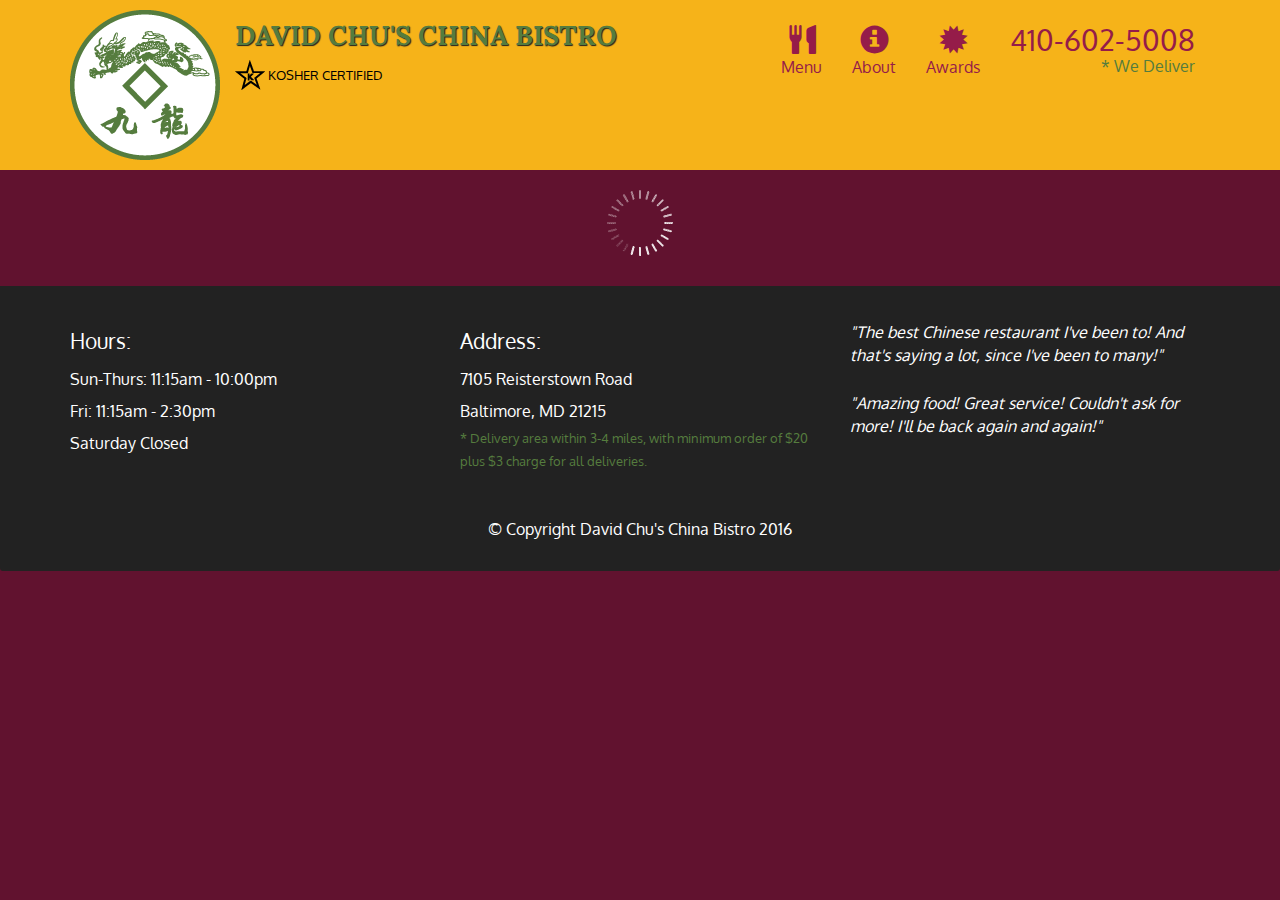
<file: module5_solution/index.html>
<!doctype html>
<html lang="en">
  <head>
    <meta charset="utf-8">
    <meta http-equiv="X-UA-Compatible" content="IE=edge">
    <meta name="viewport" content="width=device-width, initial-scale=1">
    <title>David Chu's China Bistro</title>
    <link rel="stylesheet" href="css/bootstrap.min.css">
    <link rel="stylesheet" href="css/styles.css">
    <link href='https://fonts.googleapis.com/css?family=Oxygen:400,300,700' rel='stylesheet' type='text/css'>
    <link href='https://fonts.googleapis.com/css?family=Lora' rel='stylesheet' type='text/css'>
  </head>
<body>
  <header>
    <nav id="header-nav" class="navbar navbar-default">
      <div class="container">
        <div class="navbar-header">
          <a href="index.html" class="pull-left visible-md visible-lg">
            <div id="logo-img" alt="Logo image"></div>
          </a>

          <div class="navbar-brand">
            <a href="index.html"><h1>David Chu's China Bistro</h1></a>
            <p>
              <img src="images/star-k-logo.png" alt="Kosher certification">
              <span>Kosher Certified</span>
            </p>
          </div>

          <button id="navbarToggle" type="button" class="navbar-toggle collapsed" data-toggle="collapse" data-target="#collapsable-nav" aria-expanded="false">
            <span class="sr-only">Toggle navigation</span>
            <span class="icon-bar"></span>
            <span class="icon-bar"></span>
            <span class="icon-bar"></span>
          </button>
        </div>
        
        <div id="collapsable-nav" class="collapse navbar-collapse">
           <ul id="nav-list" class="nav navbar-nav navbar-right">
            <li id="navHomeButton" class="visible-xs active">
              <a href="index.html">
                <span class="glyphicon glyphicon-home"></span> Home</a>
            </li>
            <li id="navMenuButton">
              <a href="#" onclick="$dc.loadMenuCategories();">
                <span class="glyphicon glyphicon-cutlery"></span><br class="hidden-xs"> Menu</a>
            </li>
            <li>
              <a href="#">
                <span class="glyphicon glyphicon-info-sign"></span><br class="hidden-xs"> About</a>
            </li>
            <li>
              <a href="#">
                <span class="glyphicon glyphicon-certificate"></span><br class="hidden-xs"> Awards</a>
            </li>
            <li id="phone" class="hidden-xs">
              <a href="tel:410-602-5008">
                <span>410-602-5008</span></a><div>* We Deliver</div>
            </li>
          </ul><!-- #nav-list -->
        </div><!-- .collapse .navbar-collapse -->
      </div><!-- .container -->
    </nav><!-- #header-nav -->
  </header>

  <div id="call-btn" class="visible-xs">
    <a class="btn" href="tel:410-602-5008">
    <span class="glyphicon glyphicon-earphone"></span>
    410-602-5008
    </a>
  </div>
  <div id="xs-deliver" class="text-center visible-xs">* We Deliver</div>

  <div id="main-content" class="container"></div>

  <footer class="panel-footer">
    <div class="container">
      <div class="row">
        <section id="hours" class="col-sm-4">
          <span>Hours:</span><br>
          Sun-Thurs: 11:15am - 10:00pm<br>
          Fri: 11:15am - 2:30pm<br>
          Saturday Closed
          <hr class="visible-xs">
        </section>
        <section id="address" class="col-sm-4">
          <span>Address:</span><br>
          7105 Reisterstown Road<br>
          Baltimore, MD 21215
          <p>* Delivery area within 3-4 miles, with minimum order of $20 plus $3 charge for all deliveries.</p>
          <hr class="visible-xs">
        </section>
        <section id="testimonials" class="col-sm-4">
          <p>"The best Chinese restaurant I've been to! And that's saying a lot, since I've been to many!"</p>
          <p>"Amazing food! Great service! Couldn't ask for more! I'll be back again and again!"</p>
        </section>
      </div>
      <div class="text-center">&copy; Copyright David Chu's China Bistro 2016</div>
    </div>
  </footer>

  <!-- jQuery (Bootstrap JS plugins depend on it) -->
  <script src="js/jquery-2.1.4.min.js"></script>
  <script src="js/bootstrap.min.js"></script>
  <script src="js/ajax-utils.js"></script>
  <script src="js/script.js"></script>
</body>
</html>
</file>
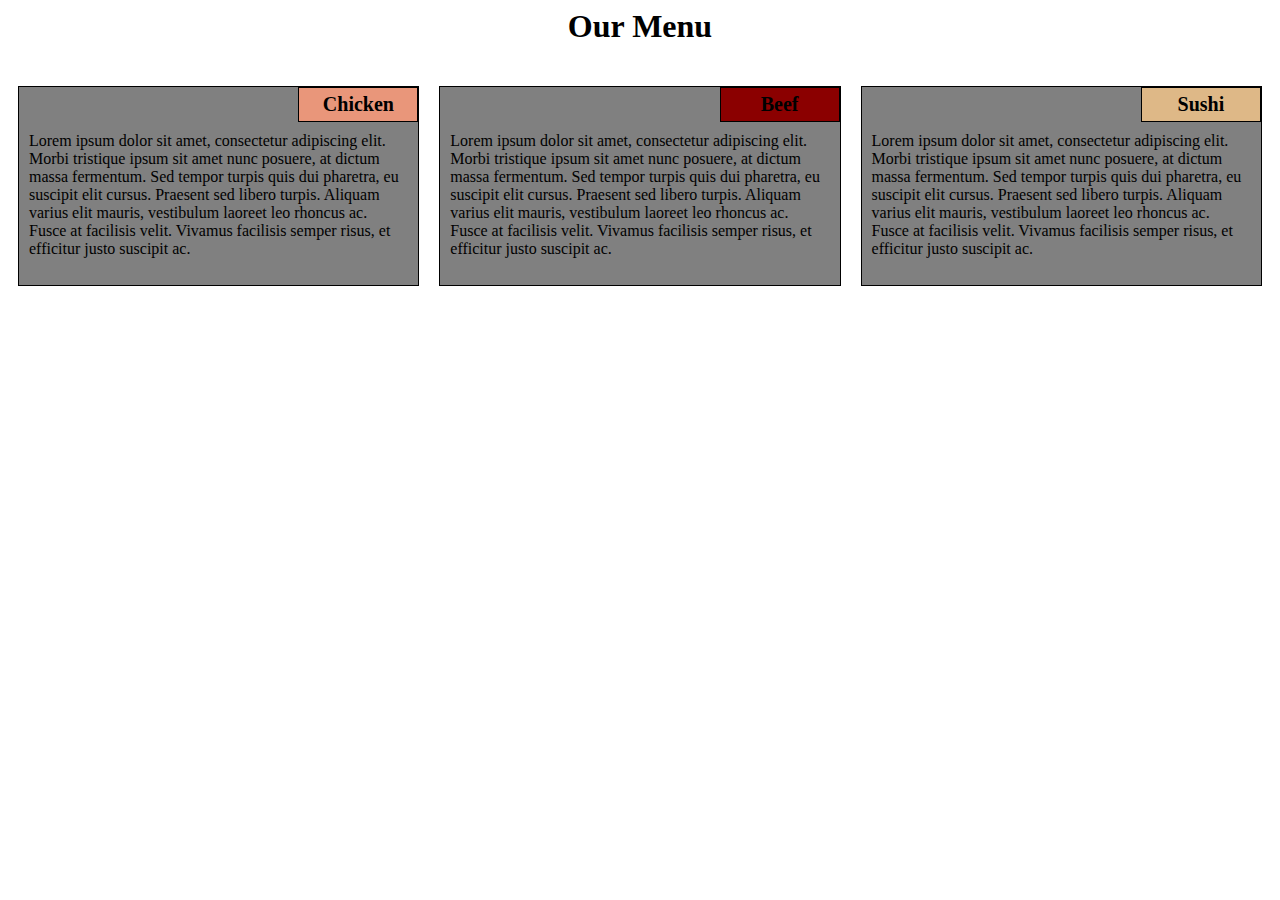
<file: module_2_sol/index.html>
<html>
    <head>
        <meta charset="UTF-8" name="viewport" content="width=device-width, initial-scale=1.0">
        <title>Module 2 Solution</title>
        <link rel="stylesheet" type="text/css" href="css/stylesheet.css">
    </head>
    <body>
        <h1>Our Menu</h1>
        <div class="row">
            <div class="container col-lg-4 col-md-6 col-sm-12">
                <section>
                    <div id="chicken">Chicken</div>
                    <p>Lorem ipsum dolor sit amet, consectetur adipiscing elit. Morbi tristique ipsum sit amet nunc posuere, at dictum massa fermentum. Sed tempor turpis quis dui pharetra, eu suscipit elit cursus. Praesent sed libero turpis. Aliquam varius elit mauris, vestibulum laoreet leo rhoncus ac. Fusce at facilisis velit. Vivamus facilisis semper risus, et efficitur justo suscipit ac.</p>
                </section>

            </div>
            <div class="container col-lg-4 col-md-6 col-sm-12">
                <section>
                    <div id="beef">Beef</div>
                    <p>Lorem ipsum dolor sit amet, consectetur adipiscing elit. Morbi tristique ipsum sit amet nunc posuere, at dictum massa fermentum. Sed tempor turpis quis dui pharetra, eu suscipit elit cursus. Praesent sed libero turpis. Aliquam varius elit mauris, vestibulum laoreet leo rhoncus ac. Fusce at facilisis velit. Vivamus facilisis semper risus, et efficitur justo suscipit ac.</p>
                </section>

            </div>
            <div class="container col-lg-4 col-md-6 col-sm-12">
                <section>
                    <div id="sushi">Sushi</div>
                    <p>Lorem ipsum dolor sit amet, consectetur adipiscing elit. Morbi tristique ipsum sit amet nunc posuere, at dictum massa fermentum. Sed tempor turpis quis dui pharetra, eu suscipit elit cursus. Praesent sed libero turpis. Aliquam varius elit mauris, vestibulum laoreet leo rhoncus ac. Fusce at facilisis velit. Vivamus facilisis semper risus, et efficitur justo suscipit ac.</p>
                </section>

            </div>
        </div>
    </body>
</html>
</file>
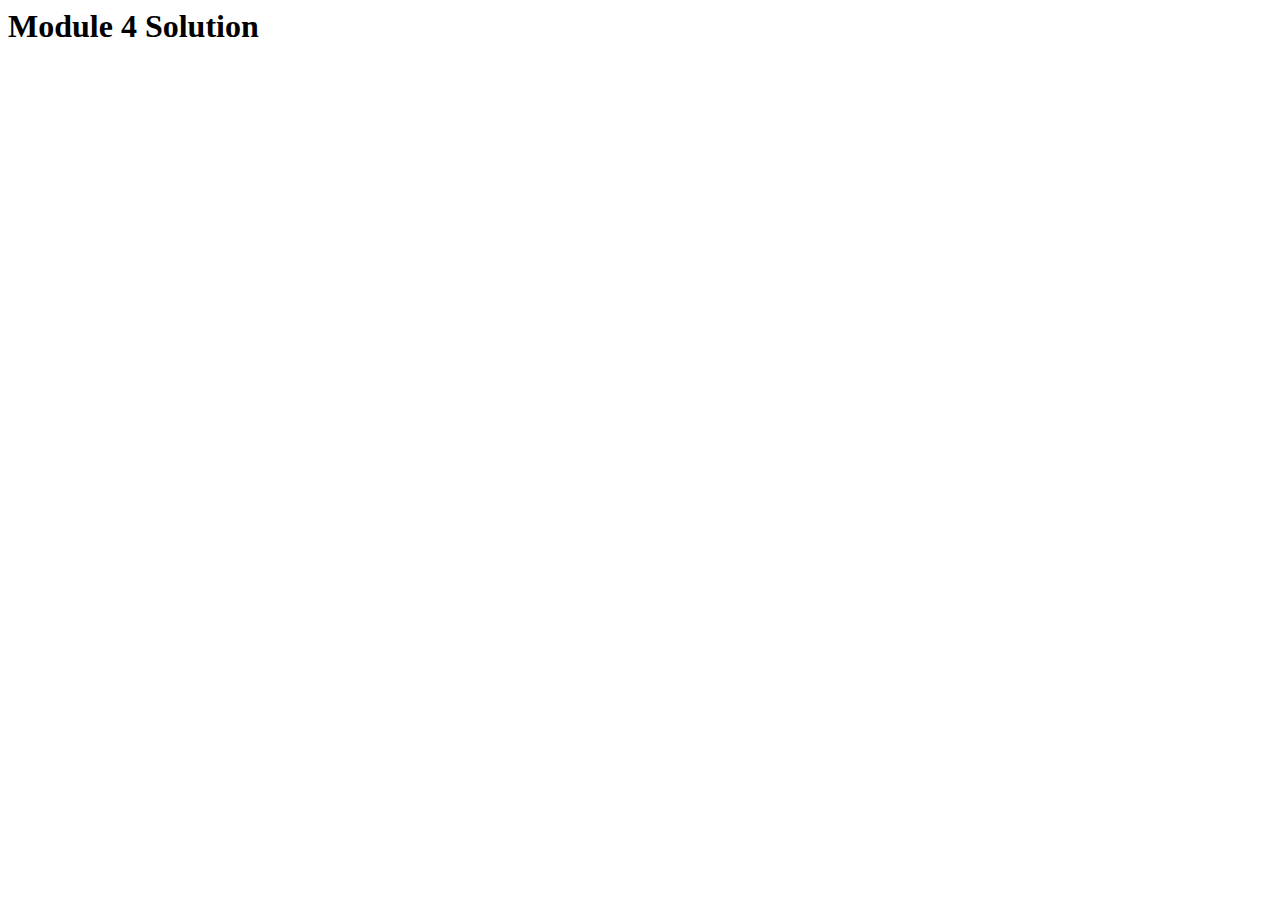
<file: module_4_sol/index.html>
<html>
    <head>
        <title>MOdule 4 Assgiment</title>
        <meta charset="UTF-8">
        <script src="SpeakHello.js"></script>
        <script src="SpeakGoodBye.js"></script>
        <script src="scrpit.js"></script>

    </head>
    <body>
        <h1>Module 4 Solution</h1>
    </body>

</html>
</file>
<file: module5_solution/css/styles.css>
body {
  font-size: 16px;
  color: #fff;
  background-color: #61122f;
  font-family: 'Oxygen', sans-serif;
}

/** HEADER **/
#header-nav {
  background-color: #f6b319;
  border-radius: 0;
  border: 0;
}

#logo-img {
  background: url('../images/restaurant-logo_large.png') no-repeat;
  width: 150px;
  height: 150px;
  margin: 10px 15px 10px 0;
}

.navbar-brand {
  padding-top: 25px;
}
.navbar-brand h1 { /* Restaurant name */
  font-family: 'Lora', serif;
  color: #557c3e;
  font-size: 1.5em;
  text-transform: uppercase;
  font-weight: bold;
  text-shadow: 1px 1px 1px #222;
  margin-top: 0;
  margin-bottom: 0;
  line-height: .75;
}
.navbar-brand a:hover, .navbar-brand a:focus {
  text-decoration: none;
}
.navbar-brand p { /* Kosher cert */
  color: #000;
  text-transform: uppercase;
  font-size: .7em;
  margin-top: 15px;
}
.navbar-brand p span { /* Star-K */
  vertical-align: middle;
}

#nav-list {
  margin-top: 10px;
}
#nav-list a {
  color: #951C49;
  text-align: center;
}
#nav-list a:hover {
  background: #E7E7E7;
}
#nav-list a span {
  font-size: 1.8em;
}

#phone {
  margin-top: 5px;
}
#phone a { /* Phone number */
  text-align: right;
  padding-bottom: 0;
}
#phone div { /* We Deliver */
  color: #557c3e;
  text-align: right;
  padding-right: 15px;
}

.navbar-header button.navbar-toggle, .navbar-header .icon-bar {
  border: 1px solid #61122f;
}
.navbar-header button.navbar-toggle {
  clear: both;
  margin-top: -30px;
}
/* END HEADER */

/* FOOTER */
.panel-footer {
  margin-top: 30px;
  padding-top: 35px;
  padding-bottom: 30px;
  background-color: #222;
  border-top: 0;
}
.panel-footer div.row {
  margin-bottom: 35px;
}
#hours, #address {
  line-height: 2;
}
#hours > span, #address > span {
  font-size: 1.3em;
}
#address p {
  color: #557c3e;
  font-size: .8em;
  line-height: 1.8;
}
#testimonials {
  font-style: italic;
}
#testimonials p:nth-child(2) {
  margin-top: 25px;
}
/* END FOOTER */



/* HOME PAGE */
.container .jumbotron {
  box-shadow: 0 0 50px #3F0C1F;
  border: 2px solid #3F0C1F;
}

#menu-tile, #specials-tile, #map-tile {
  height: 250px;
  width: 100%;
  margin-bottom: 15px;
  position: relative;
  border: 2px solid #3F0C1F;
  overflow: hidden;
}
#menu-tile:hover, #specials-tile:hover, #map-tile:hover {
  box-shadow: 0 1px 5px 1px #cccccc;
}
#menu-tile {
  background: url('../images/menu-tile.jpg') no-repeat;
  background-position: center;
}
#specials-tile {
  background: url('../images/specials-tile.jpg') no-repeat;
  background-position: center;
}
#menu-tile span, #specials-tile span, #map-tile span {
  position: absolute;
  bottom: 0;
  right: 0;
  width: 100%;
  text-align: center;
  font-size: 1.6em;
  text-transform: uppercase;
  background-color: #000;
  color: #fff;
  opacity: .8;
}
/* END HOME PAGE */

/* MENU CATEGORIES PAGE */
.category-tile { 
  position: relative;
  border: 2px solid #3F0C1F;
  overflow: hidden;
  width: 200px;
  height: 200px;
  margin: 0 auto 15px;
}
.category-tile span {
  position: absolute;
  bottom: 0;
  right: 0;
  width: 100%;
  text-align: center;
  font-size: 1.2em;
  text-transform: uppercase;
  background-color: #000;
  color: #fff;
  opacity: .8;
}
.category-tile:hover {
  box-shadow: 0 1px 5px 1px #cccccc;
}

#menu-categories-title + div {
  margin-bottom: 50px;
}
/* END MENU CATEGORIES PAGE */

/* SINGLE CATEGORY PAGE */
.menu-item-tile {
  margin-bottom: 25px;
}
.menu-item-tile hr {
  width: 80%;
}
.menu-item-tile .menu-item-price {
  font-size: 1.1em;
  text-align: right;
  margin-top: -15px;
  margin-right: -15px;
}
.menu-item-tile .menu-item-price span {
  font-size: .6em;
}
.menu-item-photo {
  position: relative;
  border: 2px solid #3F0C1F; 
  overflow: hidden;
  padding: 0;
  margin-right: -15px;
  margin-left: auto;
  margin-bottom: 20px;
  max-width: 250px;
}
.menu-item-photo div {
  position: absolute;
  bottom: 0;
  right: 0;
  width: 80px;
  background-color: #557c3e;
  text-align: center;
}
.menu-item-description {
  padding-right: 30px;
}
h3.menu-item-title {
  margin: 0 0 10px;
}
.menu-item-details {
  font-size: .9em;
  font-style: italic;
}
/* END SINGLE CATEGORY PAGE */


/********** Large devices only **********/
@media (min-width: 1200px) {
  .container .jumbotron {
    background: url('../images/jumbotron_1200.jpg') no-repeat;
    height: 675px;
  }
}

/********** Medium devices only **********/
@media (min-width: 992px) and (max-width: 1199px) {
  /* Header */
  #logo-img {
    background: url('../images/restaurant-logo_medium.png') no-repeat;
    width: 100px;
    height: 100px;
    margin: 5px 5px 5px 0;
  }
  /* End Header */

  /* Home Page */
  .container .jumbotron {
    background: url('../images/jumbotron_992.jpg') no-repeat;
    height: 558px;
  }
  /* End Home Page */
}

/********** Small devices only **********/
@media (min-width: 768px) and (max-width: 991px) {
  /* Home Page */
  .container .jumbotron {
    background: url('../images/jumbotron_768.jpg') no-repeat;
    height: 432px;
  }
  /* End Home Page */
}

/********** Extra small devices only **********/
@media (max-width: 767px) {
  /* Header */
  .navbar-brand {
    padding-top: 10px;
    height: 80px;
  }
  .navbar-brand h1 { /* Restaurant name */
    padding-top: 10px;
    font-size: 5vw; /* 1vw = 1% of viewport width */
  }
  .navbar-brand p { /* Kosher cert */
    font-size: .6em;
    margin-top: 12px;
  }
  .navbar-brand p img { /* Star-K */
    height: 20px;
  }

  #collapsable-nav a { /* Collapsed nav menu text */
    font-size: 1.2em;
  }
  #collapsable-nav a span { /* Collapsed nav menu glyph */
    font-size: 1em;
    margin-right: 5px;
  }

  #call-btn > a {
    font-size: 1.5em;
    display: block;
    margin: 0 20px;
    padding: 10px;
    border: 2px solid #fff;
    background-color: #f6b319;
    color: #951c49;
  }
  #xs-deliver {
    margin-top: 5px;
    font-size: .7em;
    letter-spacing: .1em;
    text-transform: uppercase;
  }
  /* End Header */

  /* Footer */
  .panel-footer section {
    margin-bottom: 30px;
    text-align: center;
  }
  .panel-footer section:nth-child(3) {
    margin-bottom: 0; /* margin already exists on the whole row */
  }
  .panel-footer section hr {
    width: 50%;
  }
  /* End Footer */

  /* Home Page */
  .container .jumbotron {
    margin-top: 30px;
    padding: 0;
  }
  #menu-tile, #specials-tile {
    width: 360px;
    margin: 0 auto 15px;
  }

  .menu-item-photo {
    margin-right: auto;
  }
  .menu-item-tile .menu-item-price {
    text-align: center;
  }
  .menu-item-description {
    text-align: center;;
  }
}


/********** Super extra small devices Only :-) (e.g., iPhone 4) **********/
@media (max-width: 479px) {
  /* Header */
  .navbar-brand h1 { /* Restaurant name */
    padding-top: 5px;
    font-size: 6vw;
  }
  /* End Header */
  
  /* Home page */
  #menu-tile, #specials-tile {
    width: 280px;
    margin: 0 auto 15px;
  }

  .col-xxs-12 {
    position: relative;
    min-height: 1px;
    padding-right: 15px;
    padding-left: 15px;
    float: left;
    width: 100%;
  }
}
</file>
<file: module_2_sol/css/stylesheet.css>
*{
    box-sizing: border-box;
}
h1{
    font-family: Cambria, Cochin, Georgia, Times, 'Times New Roman', serif;
    text-align: center;
}
p{
    padding: 10px;
    margin: 0;
    overflow: auto;
}
.container{
    border: none;
    margin: 10px auto 10px auto;
    padding: 10px;
}
section{
    border: 1px solid black;
    background-color: grey;
    width: 100%;
    height: 200px;
    color: black;
}
#chicken {
    border: 1px solid black;
    text-align: center;
    width: 30%;
    margin-left: 70%;
    margin-top: 0;
    margin-bottom: 0;
    font-size: 125%;
    font-weight: bold;
    background-color: darksalmon;
    padding: 5px;
}
#beef {
    border: 1px solid black;
    text-align: center;
    width: 30%;
    margin-left: 70%;
    margin-top: 0;
    margin-bottom: 0;
    font-size: 125%;
    font-weight: bold;
    background-color: darkred;
    padding: 5px;
}
#sushi {
    border: 1px solid black;
    text-align: center;
    width: 30%;
    margin-left: 70%;
    margin-top: 0;
    margin-bottom: 0;
    font-size: 125%;
    font-weight: bold;
    background-color: burlywood;
    padding: 5px;
}
.row{
    width: 100%;
}
/* Desktop view */

@media (min-width: 992px) {
    .col-lg-1, .col-lg-2, .col-lg-3, .col-lg-4, .col-lg-5, .col-lg-6, .col-lg-7, .col-lg-8, .col-lg-9, .col-lg-10, .col-lg-11, .col-lg-12 {
      float: left;
    }
  
    .col-lg-1 {
      width: 8.33%;
    }
    .col-lg-2 {
      width: 16.66%;
    }
    .col-lg-3 {
      width: 25%;
    }
    .col-lg-4 {
      width: 33.33%;
    }
    .col-lg-5 {
      width: 41.66%;
    }
    .col-lg-6 {
      width: 50%;
    }
    .col-lg-7 {
      width: 58.33%;
    }
    .col-lg-8 {
      width: 66.66%;
    }
    .col-lg-9 {
      width: 74.99%;
    }
    .col-lg-10 {
      width: 83.33%;
    }
    .col-lg-11 {
      width: 91.66%;
    }
    .col-lg-12 {
      width: 100%;
    }
  
  }
  
  /* Tablet view */
  
  @media (min-width: 768px) and (max-width: 991px) {
    .col-md-1, .col-md-2, .col-md-3, .col-md-4, .col-md-5, .col-md-6, .col-md-7, .col-md-8, .col-md-9, .col-md-10, .col-md-11, .col-md-12 {
      float: left;
    }
  
    .col-md-1 {
      width: 8.33%;
    }
    .col-md-2 {
      width: 16.66%;
    }
    .col-md-3 {
      width: 25%;
    }
    .col-md-4 {
      width: 33.33%;
    }
    .col-md-5 {
      width: 41.66%;
    }
    .col-md-6 {
      width: 50%;
    }
    .col-md-7 {
      width: 58.33%;
    }
    .col-md-8 {
      width: 66.66%;
    }
    .col-md-9 {
      width: 74.99%;
    }
    .col-md-10 {
      width: 83.33%;
    }
    .col-md-11 {
      width: 91.66%;
    }
    .col-md-12 {
      width: 100%;
    }
  }
  
  /* Mobile view */
  
  @media (max-width: 768px) {
    .col-sm-1, .col-sm-2, .col-sm-3, .col-sm-4, .col-sm-5, .col-sm-6, .col-sm-7, .col-sm-8, .col-sm-9, .col-sm-10, .col-sm-11, .col-sm-12 {
       float: left;
    }
  
    .col-sm-1 {
      width: 8.33%;
    }
    .col-sm-2 {
      width: 16.66%;
    }
    .col-sm-3 {
      width: 25%;
    }
    .col-sm-4 {
      width: 33.33%;
    }
    .col-sm-5 {
      width: 41.66%;
    }
    .col-sm-6 {
      width: 50%;
    }
    .col-sm-7 {
      width: 58.33%;
    }
    .col-sm-8 {
      width: 66.66%;
    }
    .col-sm-9 {
      width: 74.99%;
    }
    .col-sm-10 {
      width: 83.33%;
    }
    .col-sm-11 {
      width: 91.66%;
    }
    .col-sm-12 {
      width: 100%;
    }
  }
</file>
